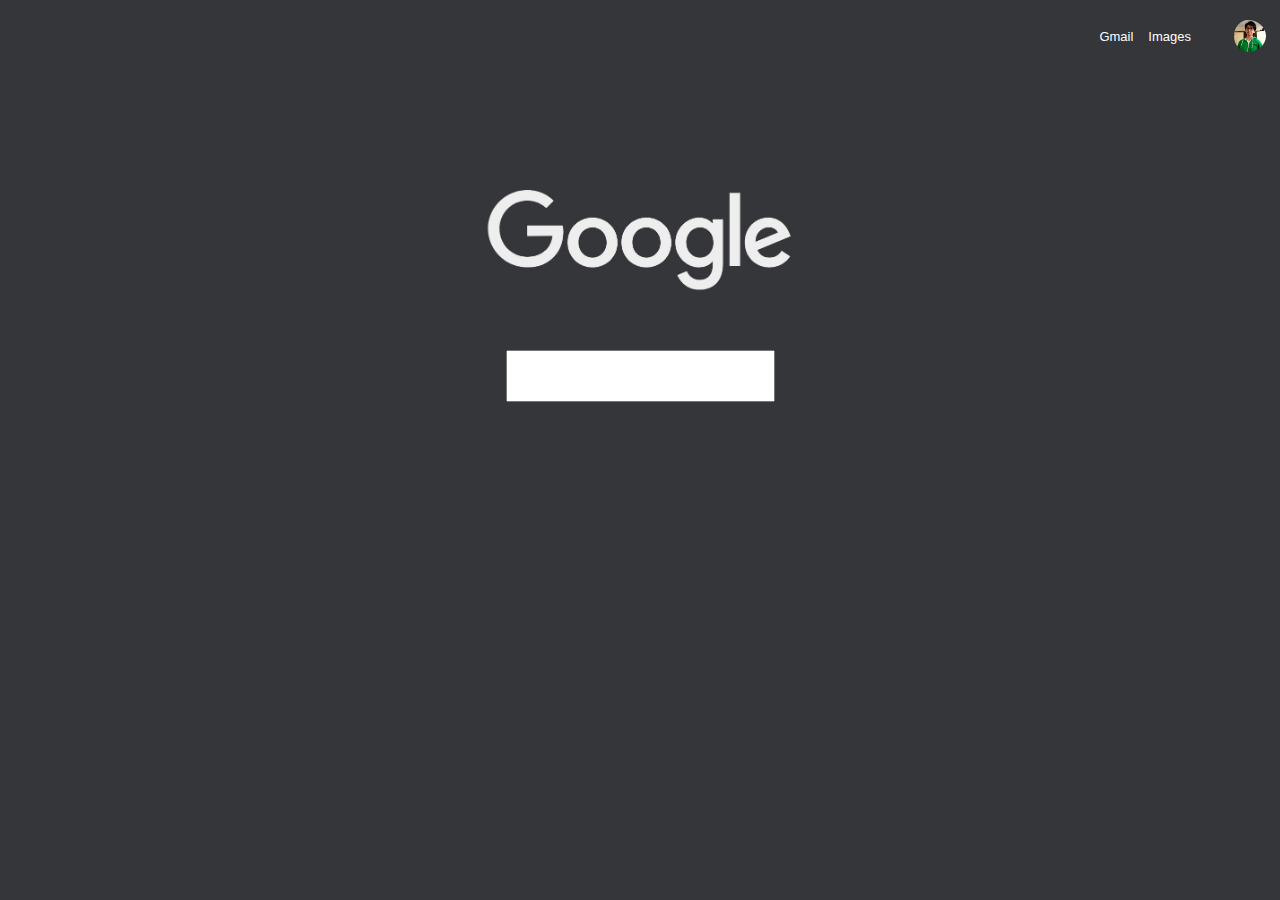
<file: IntentoPorMiCuenta/googleHTML.html>
<!DOCTYPE html>
<html lang="es">
<head>
    <meta charset="UTF-8">
    <meta name="viewport" content="width=device-width, initial-scale=1.0">
    <title>New Tab</title>
    <link rel="stylesheet" href="./googleCSS.css">
    <link rel="stylesheet" href="https://use.fontawesome.com/releases/v5.8.1/css/all.css" integrity="sha384-50oBUHEmvpQ+1lW4y57PTFmhCaXp0ML5d60M1M7uH2+nqUivzIebhndOJK28anvf" crossorigin="anonymous">

</head>
<body>
    <header>
        <ul class="nav">
            <li class="nav__link">Gmail</li>
            <li class="nav__link nav--images">Images</li>
            <li class="nav__icon"><i class="fas fa-th"></i></li>
            <img class="nav__img" src="./imgaen-perfil.jpg" alt="Imagen de perfil">
        </ul>

    </header>

    <div class="logo">
        <img class="logo__img" src="./google.jpg" alt="Logo Google">
    </div>

    <main>
        <input type="text">
    </main>

    <footer>

    </footer>
    
</body>
</html>
</file>
<file: IntentoPorMiCuenta/googleCSS.css>
* {
    box-sizing: border-box;
    margin: 0;
    padding: 0;
}

body {
    background-color:rgb(53, 54, 58);
    height: 100vh;
}

header {
    display: flex;
    justify-content: flex-end;
    background-color:rgb(53, 54, 58);
    padding: 8px;   
}

.nav {
    display: flex;
    list-style-type: none;
    height: 56px;
    background-color:rgb(53, 54, 58);
    align-items: center;
    justify-items: start;
    padding: 0px 4px 0px 30px;
}

.nav__icon {
    padding: 8px;
    color: white;
    padding: 11px;
}

.nav__link {
    font-size: 13px;
    padding: 0px 0px 0px 15px;
    color: white;
    font-family: 'Segoe UI', 'Roboto', arial, sans-serif;
}   

.nav__img {
    height: 40px;
    width: 40px;
    border-radius: 20px;
    padding: 4px 2px 4px 6px;
}

.nav--images {
    padding-right: 15px;
}

.logo {
    display: flex;
    background-color:rgb(53, 54, 58);


}

.logo__img {
    margin: 50px auto 0 auto;
    width: 430px;
    height: auto;
    padding: 50px;
}

main {
    display: flex;
}

input {
    margin: 0 auto;
    height: 52px;
    font-size: 20px;
    border-radius: 26;
}
</file>
